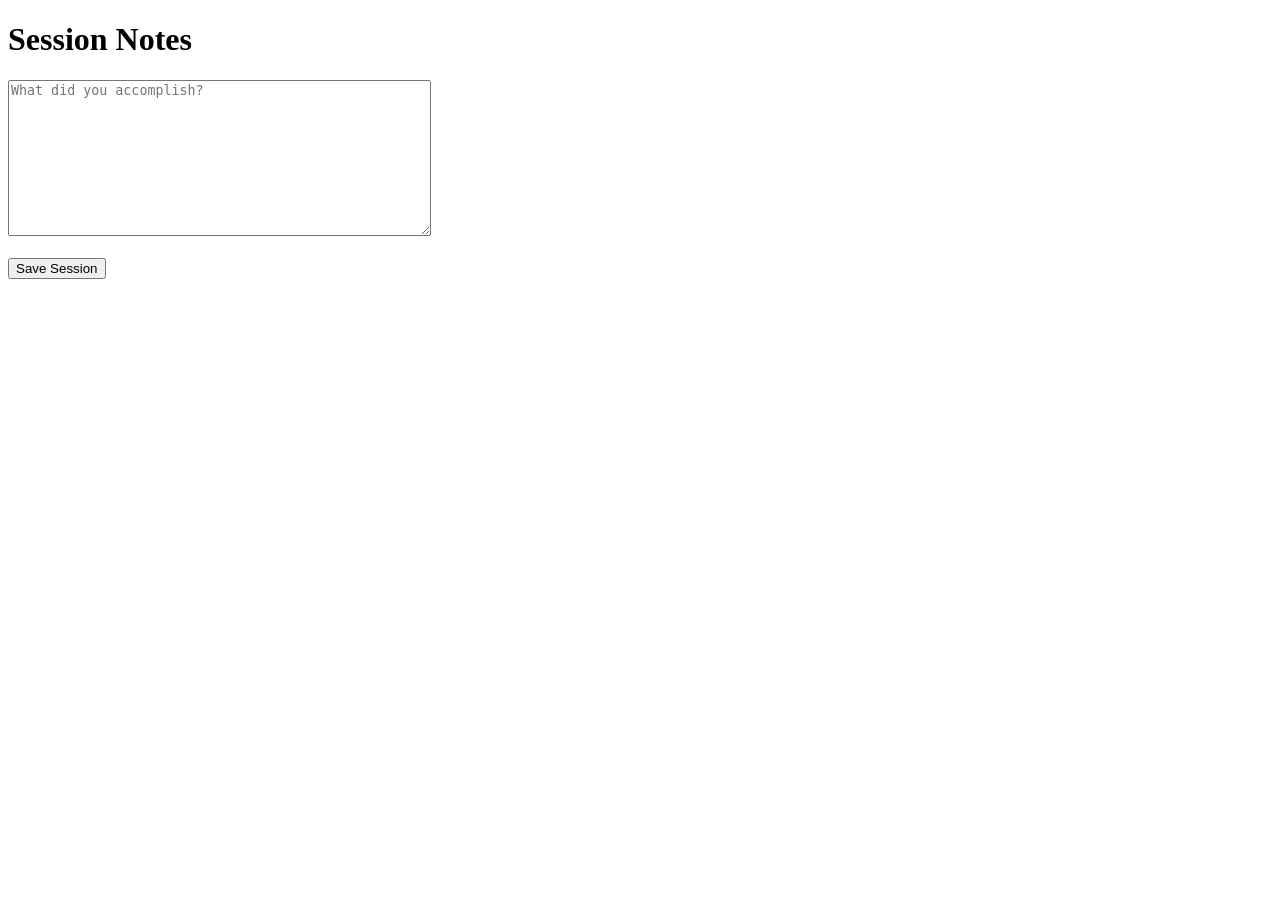
<file: templates/add_notes.html>
<!DOCTYPE html>
<html>

<head>
<title>Add Notes</title>
</head>

<body>

<h1>Session Notes</h1>

<form action="/save-session" method="post">

<textarea
name="notes"
rows="10"
cols="50"
placeholder="What did you accomplish?"
></textarea>

<br><br>

<button type="submit">

Save Session

</button>

</form>

</body>

</html>
</file>
